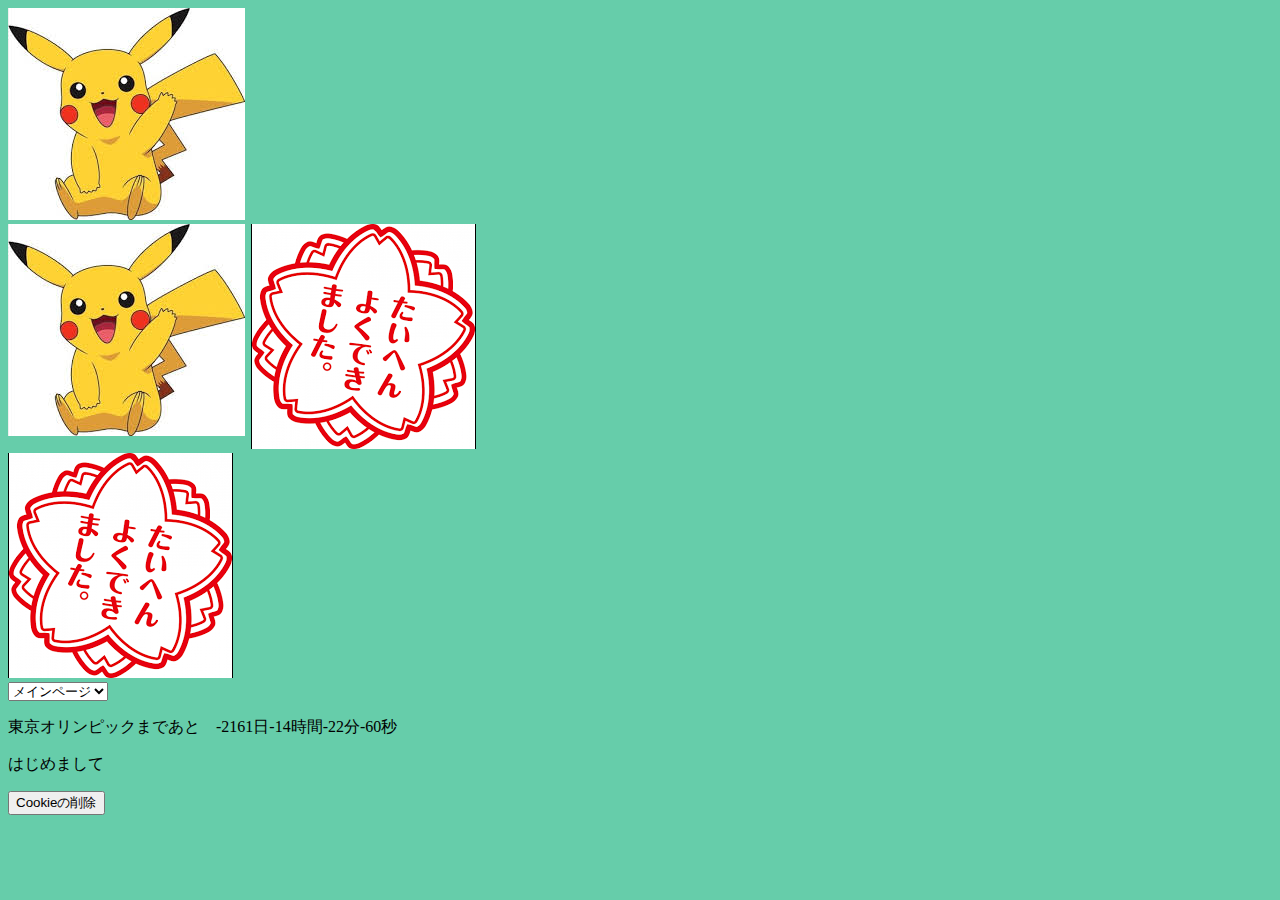
<file: index.html>
<!DOCTYPE html>
<html lang="ja">
<head>
<meta charset="UTF-8">
  <link rel="stylesheet" type="text/css" href="css/default.css">
  <title>練習13</title>
</head>
<body>
  <section class="image">
    <div class="center">
      <div>
        <img src="img/bg.jpg" id="bigimg">
      </div>
      <ul>
        <li><img src="img/bg.jpg" class="thumb" data-image="flower1"></li>
        <li><img src="img/good_picture.jpg" class="thumb" data-image="flower2"></li>
        <li><img src="img/good_picture.jpg" class="thumb" data-image="flower3"></li>
      </ul>
    </div>
  </section>
  <nav>
    <form id="form">
      <select name="select">
        <option value="index.html">メインページ</option>
        <option value="other.html">別のページ</option>
      </select>
    </form>
  </nav>
<section>
  <p id="countdown"></p>
  <p id="cookie"></p>
  <form action="#" id="remove_cookie">
    <input type="submit" value="Cookieの削除">
  </form>
  </section>
<script type="text/javascript" src="js/default.js"></script>
</body>
</html>
</file>
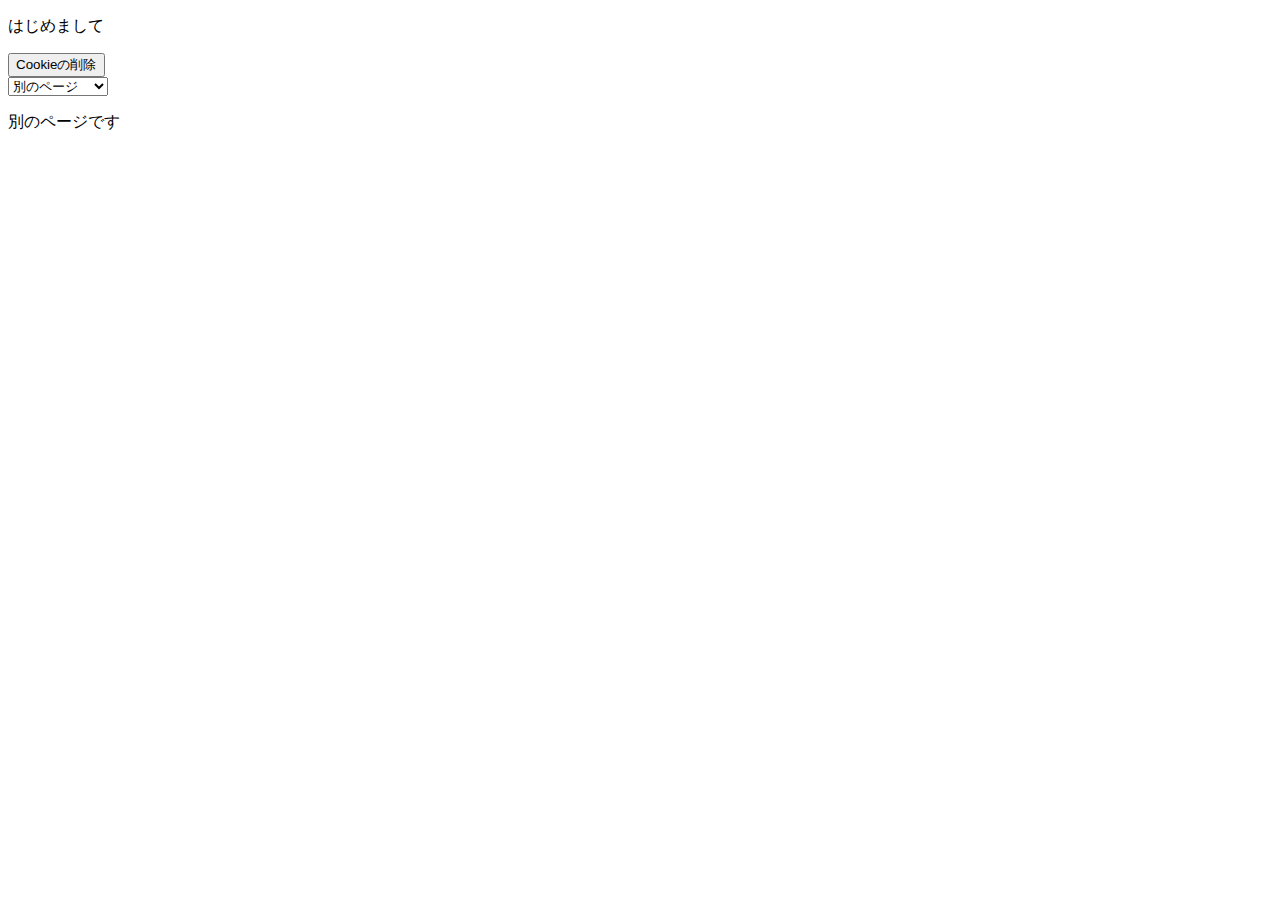
<file: other.html>
<!DOCTYPE html>
<html lang="ja">
<head>
<meta charset="UTF-8">
  <title>別のページ</title>
</head>
<body>
  <section>
    <p id="cookie"></p>
    <form action="#" id="remove_cookie">
      <input type="submit" value="Cookieの削除">
    </form>
  </section>
   <nav>
    <form id="form">
      <select name="select">
        <option value="index.html">メインページ</option>
        <option value="other.html">別のページ</option>
      </select>
    </form>
  </nav>
<section>
<p>別のページです</p>
</section>
<script type="text/javascript" src="js/default.js"></script>
</body>
</html>
</file>
<file: css/default.css>
@charset "utf-8";

body{
background-color:mediumaquamarine;
}

.center{
marigin:0 auto 0 auto;
width:50%;
}

ul{
list-style: none;
margin:0;
padding: 0;
}

li{
float:left;
margin-right: 1%;
}

.image:after{

content:"";
display: block;
clear: both;
}
</file>
